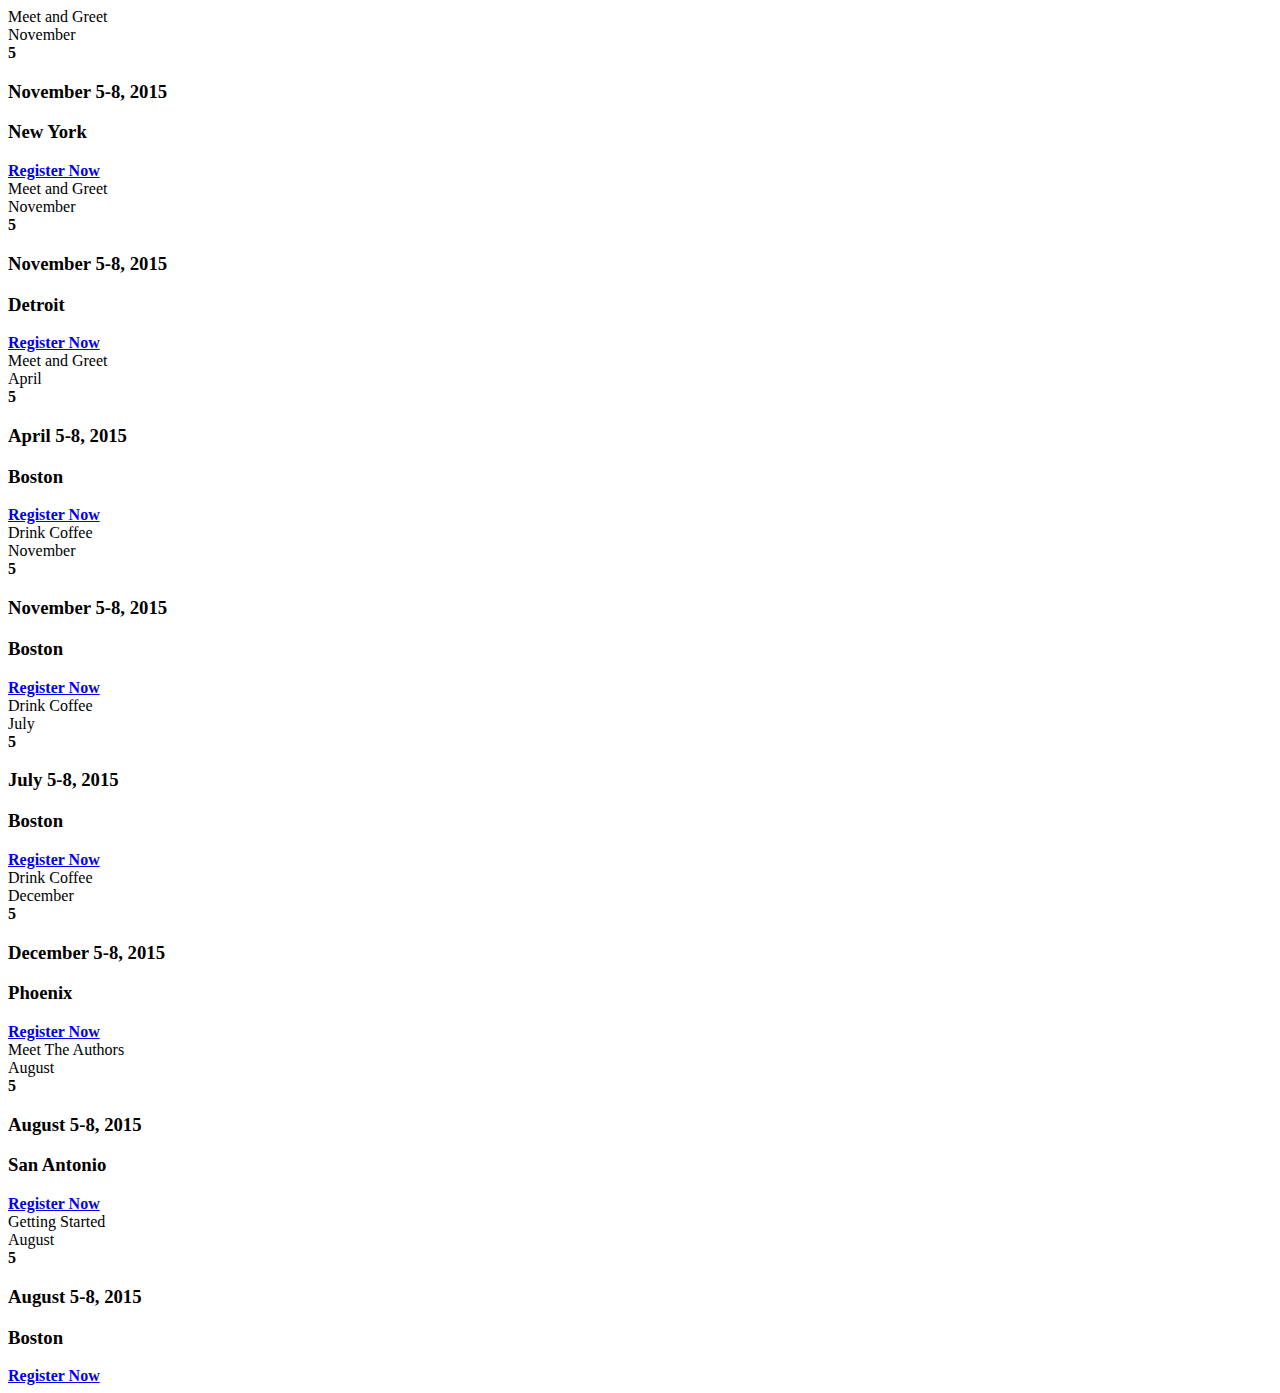
<file: js-lib.org/Element.method.js/Element.cloneTemplate.example1.html>
<html>
<head>

	<script application> onload = function (e)
	{
		var
			template = document.getElementById('event')
		,	data = 
			[	["New York",  "November 5-8, 2015",   "Meet and Greet"]
			,	["Detroit",   "November 5-8, 2015",   "Meet and Greet"]
			,	["Boston",    "April 5-8, 2015",    "Meet and Greet"]
			,	["Boston",    "November 5-8, 2015",   "Drink Coffee"]
			,	["Boston",    "July 5-8, 2015",     "Drink Coffee"]
			,	["Phoenix",   "December 5-8, 2015",   "Drink Coffee"]
			,	["San Antonio", "August 5-8, 2015",   "Meet The Authors"]
			,	["Boston",    "August 5-8, 2015",   "Getting Started"]
			]
		;

		while
		(	row = data.shift()
		)	
			{	var 
					instance = document.body.appendChild(document.cloneTemplate.call(template))
				;
				
				instance.getElementById('title').innerHTML = row[2];
				instance.getElementById('location.city').innerHTML = row[0];
				
				instance[Id]('date').innerHTML = row[1];
				instance[Id]('date.month').innerHTML = (row[1].split(' '))[0];
				instance[Id]('date.day1').innerHTML = (row[1].split(' '))[1].charAt(0);
			}
		;
	}
	</script>

</head>
<body>

	<div style='display:none' id="template-event">
	<div id="event">

				<span id='event.title'>TITLE</span>
				<div class='panel panel-default event'>
					<div class='row month-icon'>
					  <div class='col-md-1 text-center'>
						<span id='event.date.month'>DATE.MONTH</span>
						  <br>
						<span class='fa-stack fa-2x'>
						<i class='fa fa-calendar-o fa-stack-2x'></i>
						<strong class='fa-stack-1x calendar-text' id='event.date.day1'>DATE.DAY1</strong>
						 </span>
					  </div>
					  <div class='col-md-6'>
						  <h3 class='event-headers' id='event.date'>
							DATE
						  </h3>
						  <h3 class='event-headers' id='event.location.city'>
							LOCATION.CITY
						  </h3> 
					  </div>
					  <div class='col-md-5 text-right'>
						<a class='btn btn-lg btn-block btn-success' href='#'><i class='fa fa-pencil fa-2x'></i><strong>Register Now</strong></a>
					  </div>
					</div>
				</div>
				
	</div>
	</div>

	<script polyfill>
		;;;;;;;;;;;;;;
		;	$ = document				;
		;	Id = 'getElementById'		;
						;;;;;;;;;;;;;;;;;

		document
		.	getElementByNamespaceId = function(){return document.getElementById(this.id+"."+arguments[0])}
		;

		document		
		.	cloneTemplate = function ()
			{
			/*
				//benchmark: 1 template/.7milliseconds
				document.head.appendChild(document.createElement('div')).outerHTML = this.outerHTML.replace(new RegExp('id="('+this.id+')(.*?)"',"ig"), "id=\"$1-"+(this.clones=this.clones||[]).length+"$2\"");
				this.clones.push(this.clone=document.getElementById(this.id+"-"+this.clones.length));
				this.clone.getElementById=document.getElementByTemplateId;
				return document.head.removeChild(this.clone)
			*/
				//benchmark: 2 templates/millisecond
				(this.clone=document.head.appendChild(this.cloneNode(true))).id=this.id+"-"+(this.clones=this.clones||[]).push(this.clone);
				
				var list = this.clone.getElementsByTagName("*");
				for (var i=list.length;i--;)
					if (list[i].id)
					{	list[i].id = this.clone.id+"." + list[i].id.split(this.id+".").join("")
						list[i].getElementById = document.getElementByNamespaceId;
					}
				;
				
				this.clone.getElementById=document.getElementByNamespaceId;
				return document.head.removeChild(this.clone)
			}
		;
	</script>
	
</body>
</html>
</file>
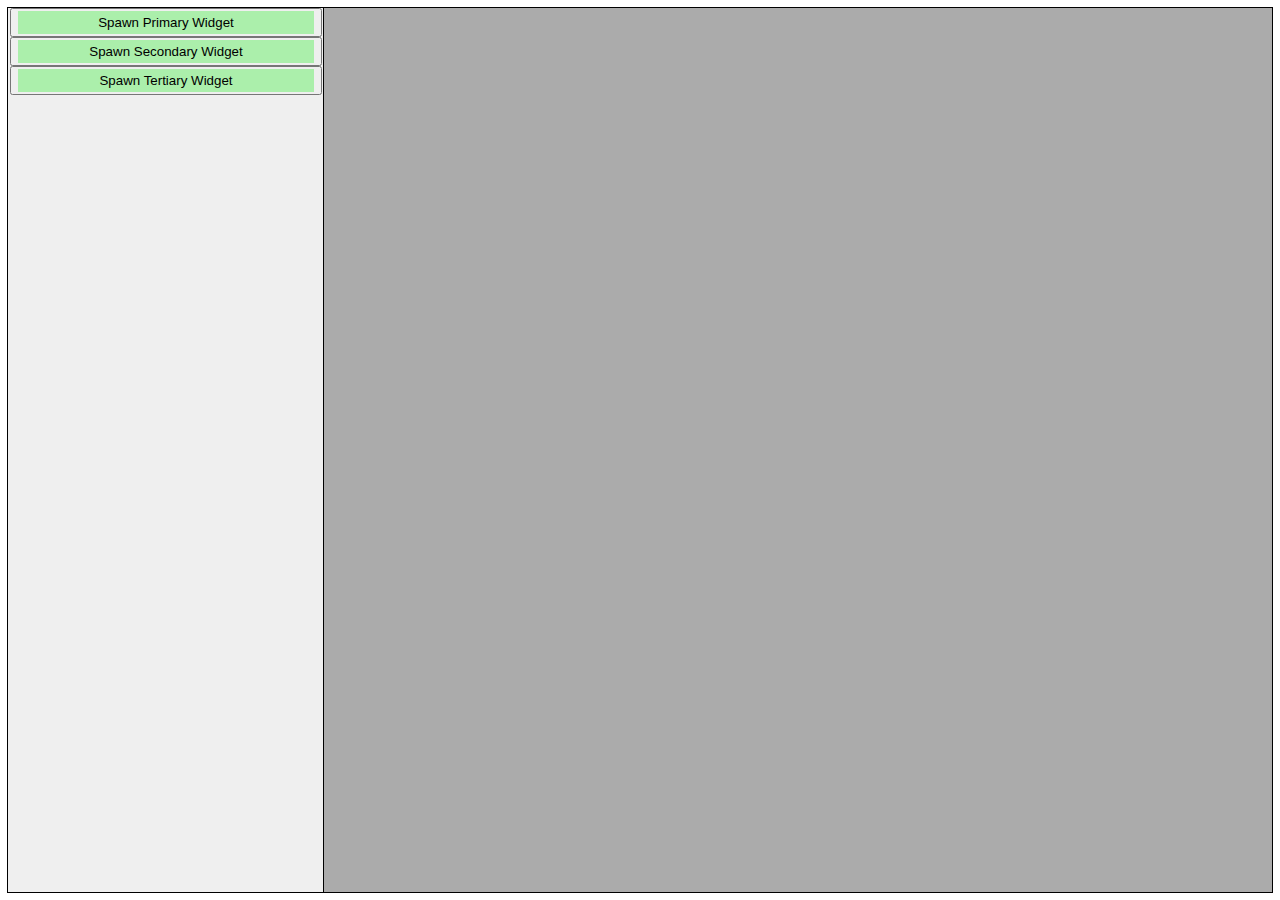
<file: js-lib.org/Element.method.js/Element.cloneTemplate.example2.html>
<html>

<head>


	<script application> onload = function (e)
	{
		var
			body = $[Id]('App-Body')
		,	ctrl = $[Id]('App-Ctrl')
		;
			
		for
		(	var i in 
			ctrl.children
		)	ctrl.children[ i ]
			.	onclick = function select (e)
				{
					ctrl.selected = this.widget = this.children[1].children[0]
				}
		;
			
		body
		.	onclick = function append (e)
			{
				var
					widget = this.appendChild( document.cloneTemplate.call(ctrl.selected) )
				;
				
				widget
				.	onmouseover = function()
					{
						this.getElementById('Component.SubComponent').innerHTML = "(Click)";
					}
			;	widget
				.	onclick = function()
					{
						this.getElementById('Component').getElementById('SubComponent').innerHTML = "(Mouse out)"
					}
			;	widget
				.	onmouseout = function()
					{
						this.Component = this.getElementById('Component');
						this.Component.SubComponent = this.Component.getElementById("SubComponent");
						
						this.Component.SubComponent.innerHTML = "(Mouse over)"
					}
				;
				
				ctrl.selected = null
			}
	}
	</script>

</head>

<body>

	<div left id="App-Ctrl">
		
		
		<button>
			<div launcher>
				Spawn Primary Widget
			</div>
			<div template>
			

				<div id="Widget-Default">
					<span id="Component">
						A
					</span>
					<span id="Component.SubComponent">
						(Mouse over)
					</span>
				</div>
			

			</div>
		</button>
		
		
		<button>
			<div launcher>
				Spawn Secondary Widget
			</div>
			<div template>
			

				<div id="Widget-Custom">
					<span id="Widget-Custom.Component">
						B
						<span id="Widget-Custom.Component.SubComponent">
							(Mouse over)
						</span>
					</span>
					
				</div>
			

			</div>
		</button>
		
		
		<button>
			<div launcher>
				Spawn Tertiary Widget
			</div>
			<div template>
			

				<div id="Widget-Alternate">
					<span id="Widget-Alternate.Component.SubComponent">
							(Mouse over)
					</span>
					<span id="Widget-Alternate.Component">
						C
					</span>
				</div>
			

			</div>
		</button>
		
		
	</div>
	<div right id="App-Body">
		<!--
			
			
			
		!-->
	</div>

	<style>
		body > *			{	margin: -1px;	padding: 0px;	border:	1px solid black;	height: 100%;	float: left;	text-align:center;	}
		[left]				{	width:	25%;	background: #efefef;	}
		[right]				{	width:	75%;	background:	#ababab;	}
		button				{	width:	99%;	}
		button [launcher]	{	background: #abefab;	border: 4px solid #abefab;	}
		button [template]	{	display: none;	}
		div					{	border: 1px solid black;	}
	</style>

	<script polyfill>
	
		;;;;;;;;;;;;;;
		;	$ = document				;
		;	Id = 'getElementById'		;
						;;;;;;;;;;;;;;;;;

		document
		.	getElementByNamespaceId = function(){return document.getElementById(this.id+"."+arguments[0])}
		;

		document
		.	cloneTemplate = function ()
			{	var
					clone=document.head.appendChild(this.cloneNode(true))
				;	clone.id=this.id+"-"+(this.clones=this.clones||[]).push(clone)
				;
				var list = clone.getElementsByTagName("*");
				for (var i=list.length;i--;)
					if (list[i].id)
					{	list[i].id = clone.id+"." + list[i].id.split(this.id+".").join("")
						list[i].getElementById = document.getElementByNamespaceId
					}
				;
				clone.getElementById=document.getElementByNamespaceId;
				return document.head.removeChild(clone)
			}
		;
		

		
	</script>

</body>

</html>
</file>
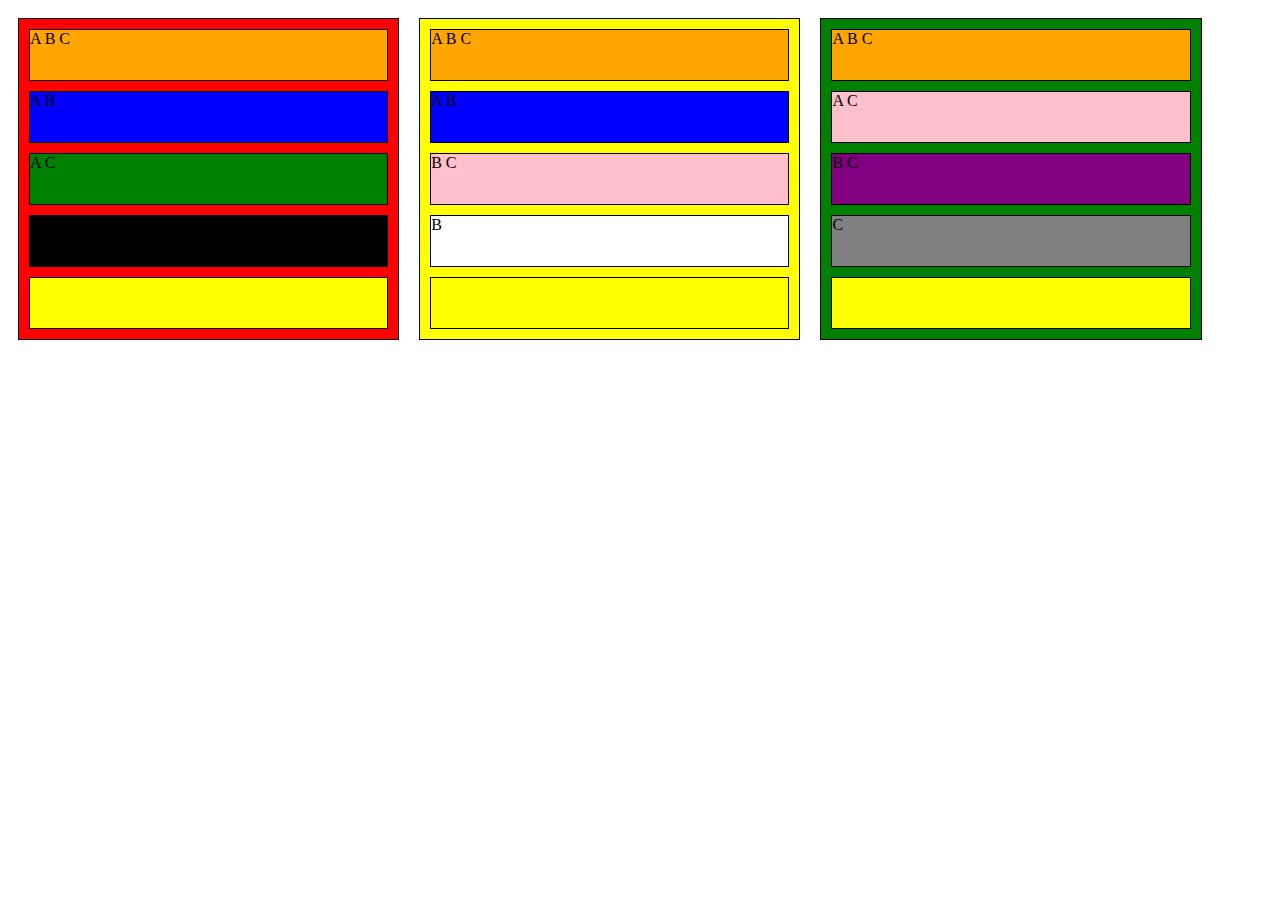
<file: js-lib.org/Element.method.js/Element.drag-drop.example1.html>
<html>

<head>
	<script lib src="Element.dragdrop.js"></script>
	<script app> onload = function ()
	{
		
		dragdrop.mode="attribute";

	};
	</script>
	
	<style>
	
	body div
	{
		border: 1px solid black; margin: 10px;
	}
	
	[dd-parent]
	{
		float:left;width:30%
	}
	
	[dd-parent="a"]
	{
		background: red
	}
	
	[dd-parent="b"]
	{
		background: yellow
	}
	
	[dd-parent="c"]
	{
		background: green
	}
	
	[dd-child]
	{
		height: 50px;
	}
	</style>
</head>
<body>

	<div dd-parent="a" >
		<div dd-child="a b c" style="background:orange">
			A B C
		</div>
		
		<div dd-child="a b" style="background:blue">
			A B
		</div>
		
		<div dd-child="a c" style="background:green">
			A C
		</div>
		
		<div dd-child="a" style="background:black">
			A
		</div>
		
		<div dd-child="" style="background:yellow">
		</div>
	</div>
	
	<div dd-parent="b">
		<div dd-child="a b c" style="background:orange">
			A B C
		</div>
		
		<div dd-child="a b" style="background:blue">
			A B
		</div>
		
		<div dd-child="b c" style="background:pink">
			B C
		</div>
		
		<div dd-child="b" style="background:white">
			B
		</div>
		
		<div dd-child="" style="background:yellow">
		</div>
	</div>
	
	<div dd-parent="c">
		<div dd-child="a b c" style="background:orange">
			A B C
		</div>
		
		<div dd-child="a c" style="background:pink">
			A C
		</div>
		
		<div dd-child="b c" style="background:purple">
			B C
		</div>
		
		<div dd-child="c" style="background:grey">
			C
		</div>
		
		<div dd-child="" style="background:yellow">
		</div>
	</div>


</body>

</html>
</file>
